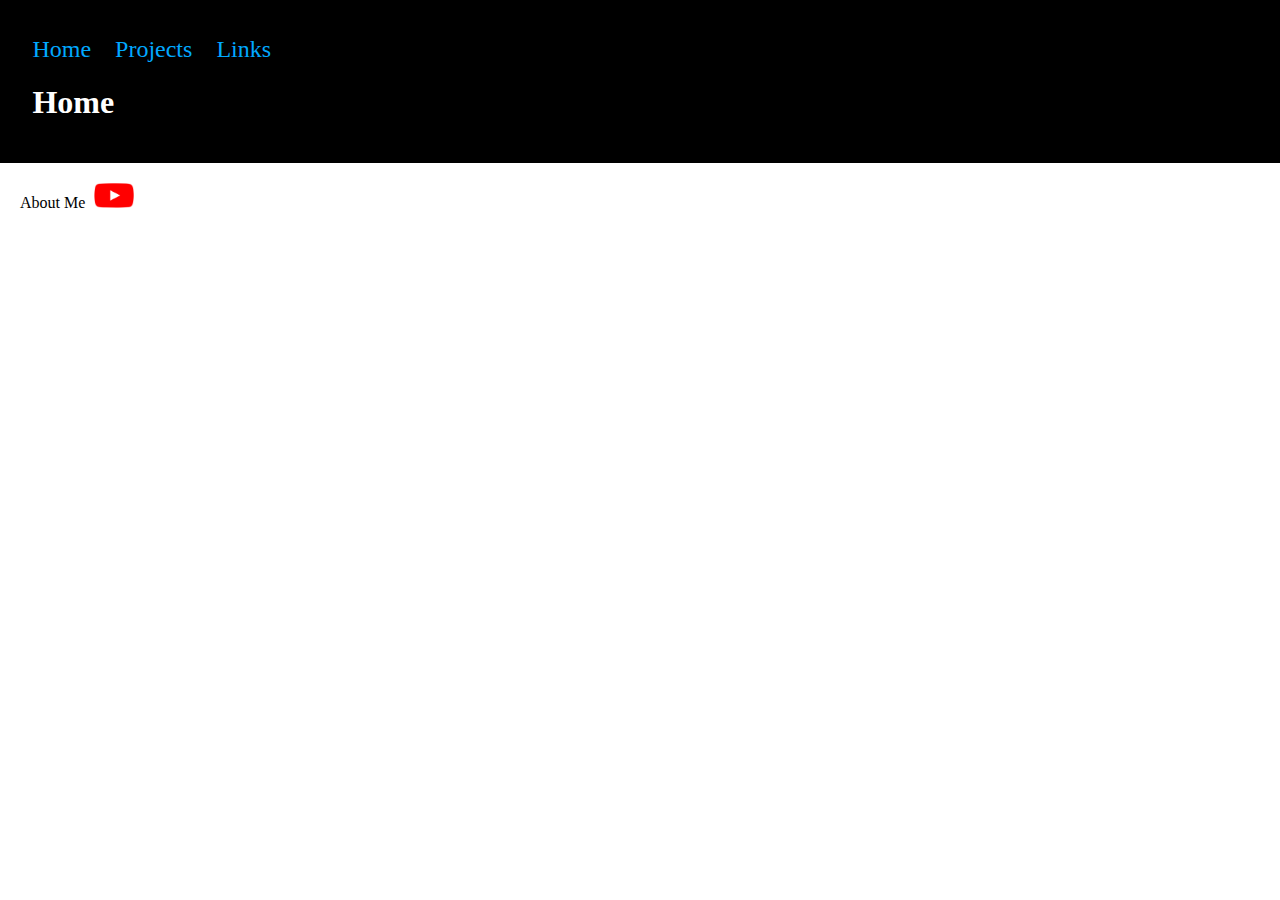
<file: index.html>
<!DOCTYPE html>
<html lang="en">
    <head>
        <title>IBeTheBlueCat</title>
        <link rel="stylesheet" href="styles.css">
		<link rel="icon" href="/media/TheBlueCat.png">
    </head>
    <body>
        <header>
            <nav>
                <ul class="nav-pane">
                    <li><a href="index.html">Home</a></li>
                    <li><a href="projects.html">Projects</a></li>
                    <li><a href="links.html">Links</a></li>
                </ul>
            </nav>
            <h1>Home</h1>
        </header>
        <section>
           About Me
           <img src="/media/youtube logo.png" alt="YouTube Logo" style="width:50px;height:25px;">
        </section>
    </body>
</html>
</file>
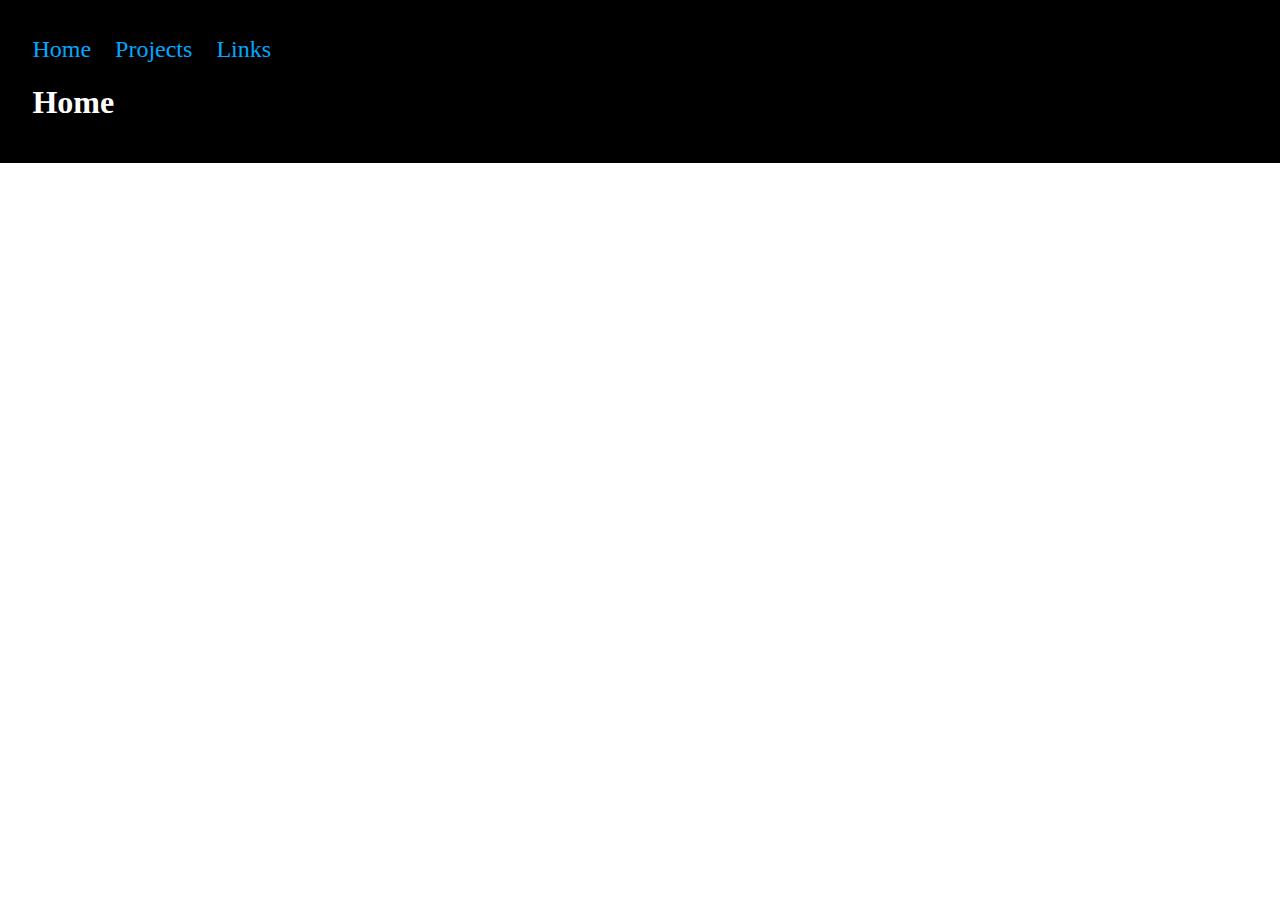
<file: pages/index.html>
<!DOCTYPE html>
<html lang="en">
    <head>
        <title>IBeTheBlueCat</title>
        <link rel="stylesheet" href="styles.css">
		<link rel="icon" href="TheBlueCat.png">
    </head>
    <body>
        <header>
            <nav>
                <ul class="nav-pane">
                    <li><a href="index.html">Home</a></li>
                    <li><a href="projects.html">Projects</a></li>
                    <li><a href="links.html">Links</a></li>
                </ul>
            </nav>
            <h1>Home</h1>
        </header>
        <section>
            <iframe 
			width="560" 
			height="315" 
			src="https://www.youtube.com/embed/videoseries?list=PLhdVgiigiDaUgSjBU2HrT3AN7sL3ggiKY" 
			title="YouTube video player" 
			frameborder="0" 
			allow="accelerometer; autoplay; clipboard-write; encrypted-media; gyroscope; picture-in-picture" 
			allowfullscreen>
			</iframe>
        </section>
    </body>
</html>
</file>
<file: styles.css>
/*Custom Colours, TheBlueCat is --blue-cat*/

/*https://coolors.co/palette/002a4c-18386d-3d438c-684ba6-994ebb-9363d3-8a77ea-7d8aff-00a8ff-00beff */
:root{
--prussian-blue: #002a4cff;
--dark-cornflower-blue: #18386dff;
--dark-slate-blue: #3d438cff;
--royal-purple: #684ba6ff;
--purple-plum: #994ebbff;
--amethyst: #9363d3ff;
--medium-purple: #8a77eaff;
--cornflower-blue: #7d8affff;
--blue-cat: #00a8ffff;
--capri: #00beffff;
}
body {
    padding:0px;
    margin:0px;
    background: white;
}
header {
    padding: 20px;
    background: black;
    color: white;
}
h1 {
	margin-left: 1%;
}
nav {
	margin-left: 1%;
}
section {
	padding: 20px;
}
ul {
    padding: 0px;
    list-style-type: none;
}
li {
    display:inline-block;
    margin-right: 20px;
}
div {
	padding: 1%;
}
footer {
    padding: 10px 20px;
    background: black;
    color: white;
}
.nav-pane li a {
    font-size: x-large;
	color: var(--blue-cat);
}
a {
	text-decoration: none;
}
a:hover {
    text-decoration: underline;
}
.menu-box {
    display: flex;
}
.menu-box div {
    width: 100px;
    margin: 1px;
}
.top-thing.menu-box div {
    background: var(--blue-cat);
}
.top-thing.menu-box div a {
    color: black;
}
</file>
<file: pages/styles.css>
/*Custom Colours, TheBlueCat is --blue-jeans*/

/*https://coolors.co/palette/002a4c-18386d-3d438c-684ba6-994ebb-9363d3-8a77ea-7d8aff-00a8ff-00beff */
:root{
--prussian-blue: #002a4cff;
--dark-cornflower-blue: #18386dff;
--dark-slate-blue: #3d438cff;
--royal-purple: #684ba6ff;
--purple-plum: #994ebbff;
--amethyst: #9363d3ff;
--medium-purple: #8a77eaff;
--cornflower-blue: #7d8affff;
--blue-jeans: #00a8ffff;
--capri: #00beffff;
}
body {
    padding:0px;
    margin:0px;
    background: white;
}
header {
    padding: 20px;
    background: black;
    color: white;
}
h1 {
	margin-left: 1%;
}
nav {
	margin-left: 1%;
}
section {
	padding: 20px;
}
ul {
    padding: 0px;
    list-style-type: none;
}
li {
    display:inline-block;
    margin-right: 20px;
}
div {
	padding: 1%;
}
footer {
    padding: 10px 20px;
    background: black;
    color: white;
}
.nav-pane li a {
    font-size: x-large;
	color: #00a8ff;
}
a {
	text-decoration: none;
}
a:hover {
    text-decoration: underline;
}
.menu-box {
    display: flex;
}
.menu-box div {
    width: 100px;
    margin: 1px;
}
.top-thing.menu-box div {
    background: var(--blue-jeans);
}
.top-thing.menu-box div a {
    color: black;
}
</file>
